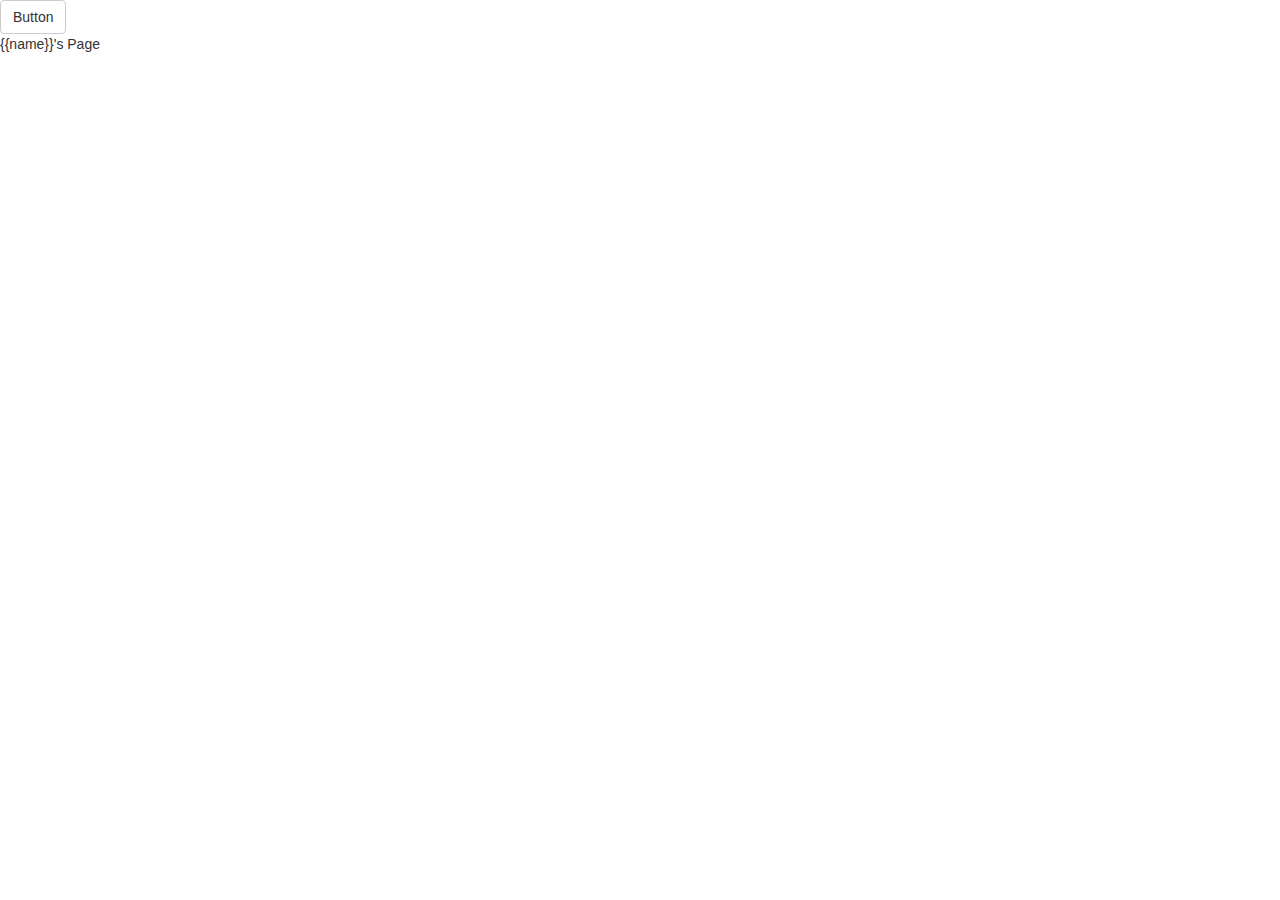
<file: hang/templates/hang/other.html>
<!DOCTYPE html>
<html>
    <head>
        <title>Other</title>
        <link rel="stylesheet" type="text/css" href= "https://maxcdn.bootstrapcdn.com/bootstrap/3.3.7/css/bootstrap.min.css"/>
    </head>
    <body>
        <button class="btn btn-default" type="submit">Button</button>
        <p>{{name}}'s Page</p>
    </body>
</html>
</file>
